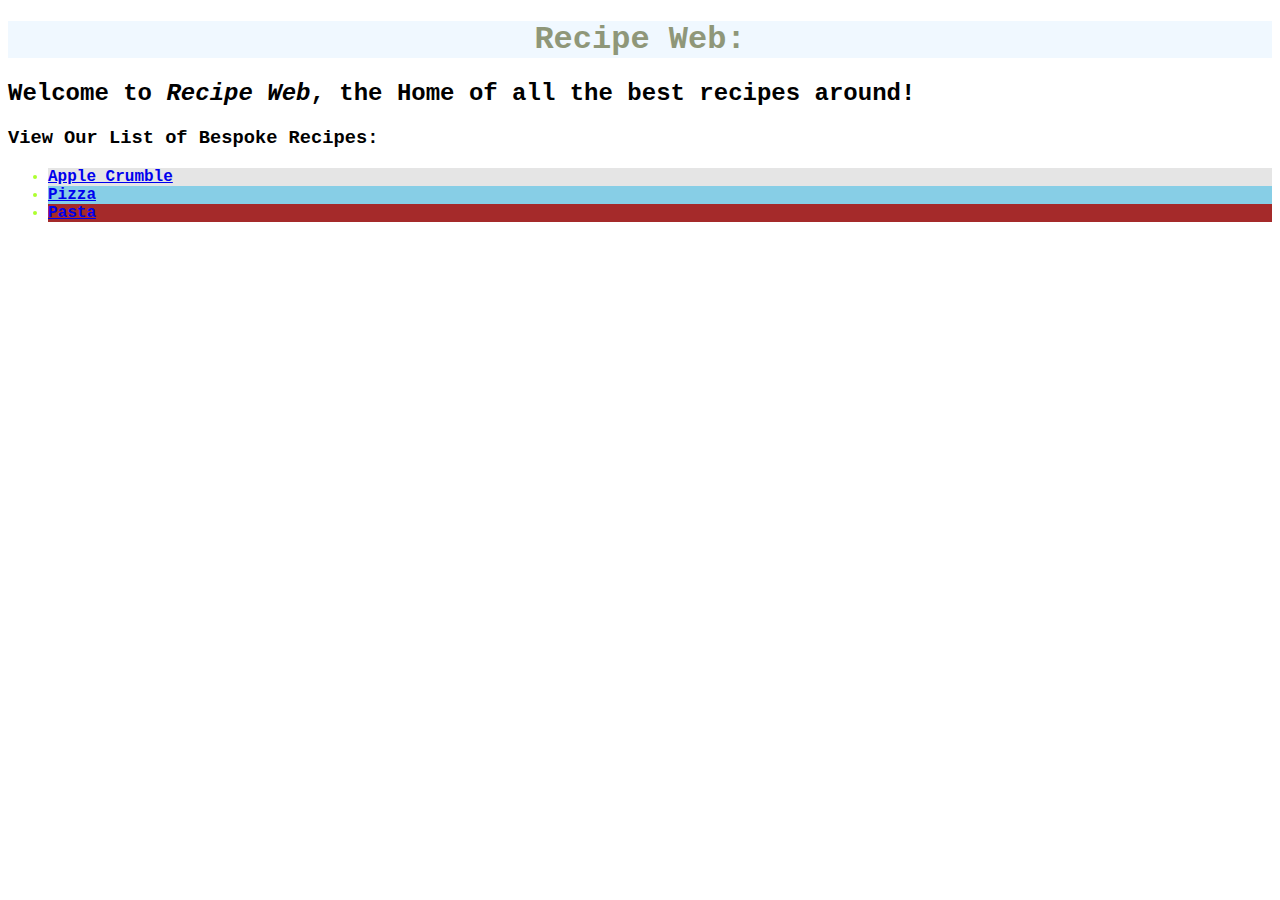
<file: index.html>
<!DOCTYPE html>
<html lang="en">
<head>
    <meta charset="UTF-8">
    <link rel="stylesheet" href="./styles.css">
    <meta name="viewport" content="width=device-width, initial-scale=1.0">
    <title>Recipes</title>
</head>
<body>
    <h1>Recipe Web:</h1>

    <h2>Welcome to <strong><em>Recipe Web</em></strong>, the Home of all the best recipes around!</h2>
    <H3>View Our List of Bespoke Recipes:</H3>
    <ul class="home">
        <li class="white"><a href="recipes/apple_crumble.html"><strong>Apple Crumble</strong></a></li>
        <li class="blue"><a href="recipes/pizza.html"><strong>Pizza</strong></a></li>
        <li class="pink"><a href="recipes/pasta.html"><strong>Pasta</strong></a></li>
    </ul>
</body>
</html>
</file>
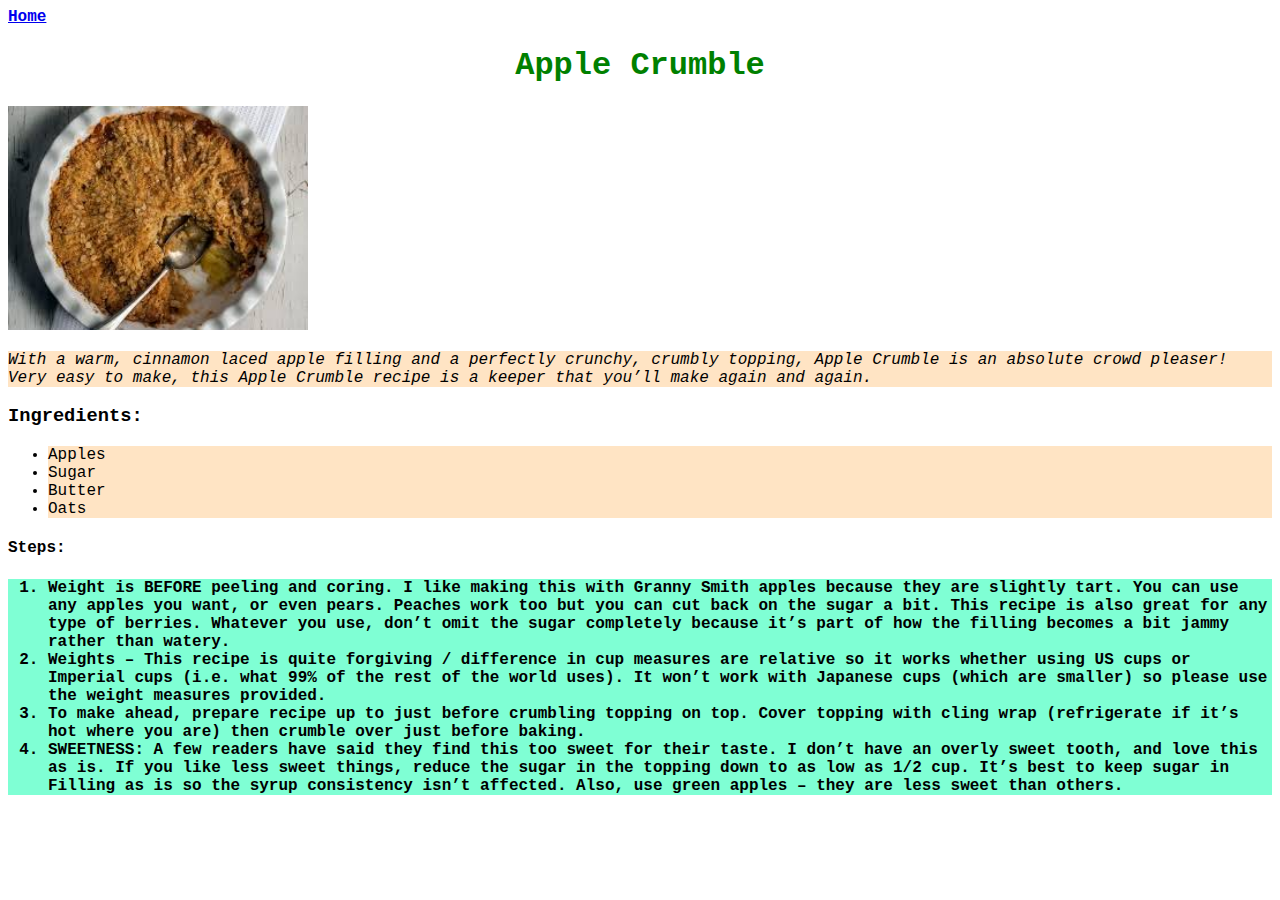
<file: recipes/apple_crumble.html>
<!DOCTYPE html>
<html lang="en">
<head>
    <meta charset="UTF-8">
    <meta name="viewport" content="width=device-width, initial-scale=1.0">
    <link rel="stylesheet" href="../styles.css">
    <title>Apple Crumble</title>
</head>
<body>
    <a href="../index.html"><strong>Home</strong></a>
    <h1 id="ac">Apple Crumble</h1>
    <img src="../images/apple_crumble.jpeg" alt="Apple Crumble" width="300" heoght="300">
    <p class="apples">With a warm, cinnamon laced apple filling and a perfectly crunchy, crumbly topping, Apple Crumble is an absolute crowd pleaser! Very easy to make, this Apple Crumble recipe is a keeper that you’ll make again and again.</p>

    <h3>Ingredients:</h3>
    <ul>
        <li>Apples</li>
        <li>Sugar</li>
        <li>Butter</li>
        <li>Oats</li>
    </ul>

    <h4>Steps:</h4>
    <ol class="lapple">
        <li>Weight is BEFORE peeling and coring. I like making this with Granny Smith apples because they are slightly tart. You can use any apples you want, or even pears.
            Peaches work too but you can cut back on the sugar a bit. This recipe is also great for any type of berries.
            Whatever you use, don’t omit the sugar completely because it’s part of how the filling becomes a bit jammy rather than watery.</li>
        <li>Weights – This recipe is quite forgiving / difference in cup measures are relative so it works whether using US cups or Imperial cups (i.e. what 99% of the rest of the world uses). It won’t work with Japanese cups (which are smaller) so please use the weight measures provided.</li>
        <li>To make ahead, prepare recipe up to just before crumbling topping on top. Cover topping with cling wrap (refrigerate if it’s hot where you are) then crumble over just before baking.</li>
        <li>SWEETNESS: A few readers have said they find this too sweet for their taste. I don’t have an overly sweet tooth, and love this as is. If you like less sweet things, reduce the sugar in the topping down to as low as 1/2 cup. It’s best to keep sugar in Filling as is so the syrup consistency isn’t affected. Also, use green apples – they are less sweet than others.</li>
    </ol>
</body>
</html>
</file>
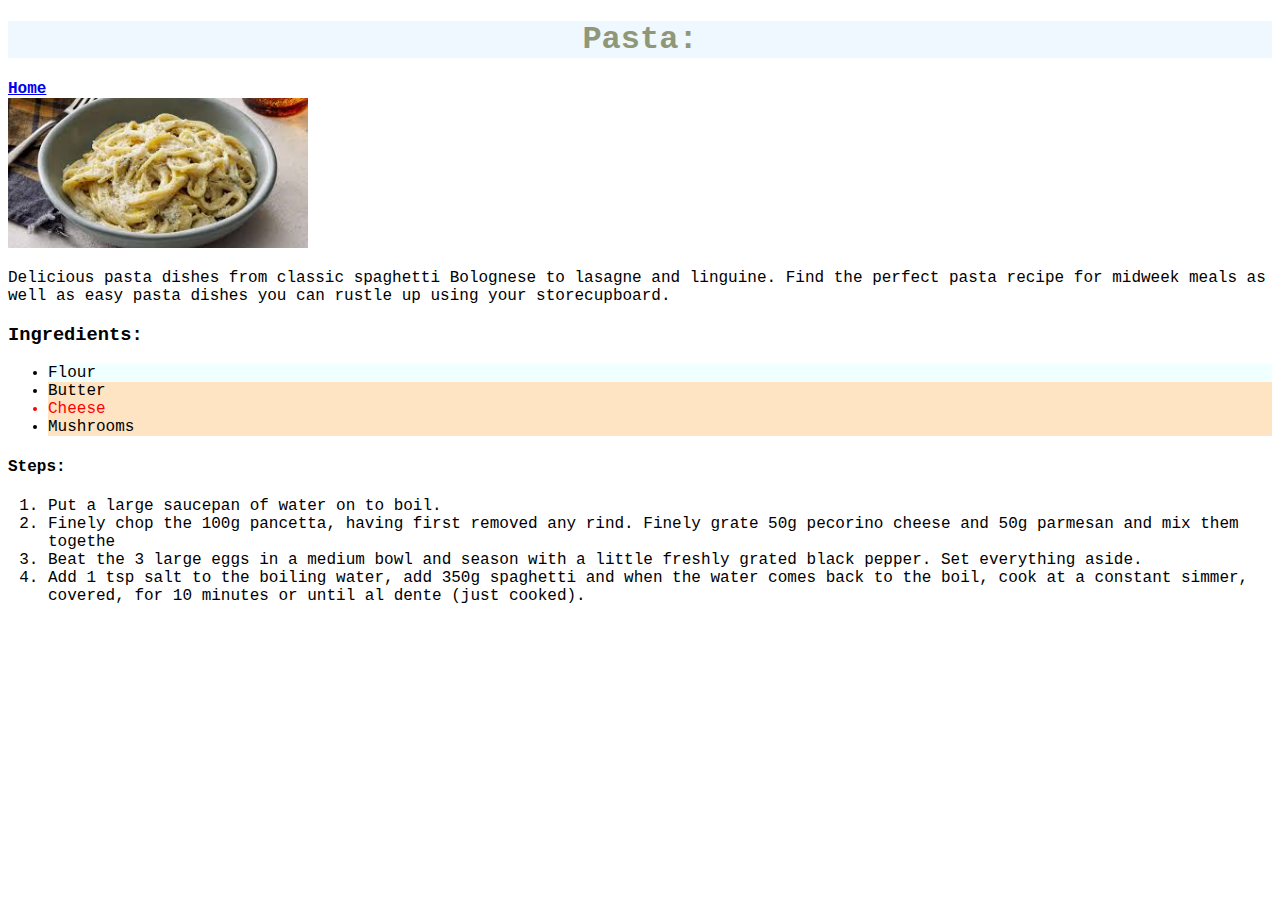
<file: recipes/pasta.html>
<!DOCTYPE html>
<html lang="en">
<head>
    <meta charset="UTF-8">
    <meta name="viewport" content="width=device-width, initial-scale=1.0">
    <link rel="stylesheet" href="../styles.css">
    <title>Pasta</title>
</head>
<body>
    <h1 id="pa">Pasta:</h1>
    <a href="../index.html"><strong>Home</strong></a>
    <br>
    <img src="../images/pasta.jpeg" alt="Pasta" width="300" heoght="300">
    <p>Delicious pasta dishes from classic spaghetti Bolognese to lasagne and linguine. Find the perfect pasta recipe for midweek meals as well as easy pasta dishes you can rustle up using your storecupboard.</p>

    <h3>Ingredients:</h3>
    <ul>
        <li class="one">Flour</li>
        <li class="two">Butter</li>
        <li class="three">Cheese</li>
        <li>Mushrooms</li>
    </ul>

    <h4>Steps:</h4>
    <ol>
        <li>Put a large saucepan of water on to boil.</li>
        <li>Finely chop the 100g pancetta, having first removed any rind. Finely grate 50g pecorino cheese and 50g parmesan and mix them togethe</li>
        <li>Beat the 3 large eggs in a medium bowl and season with a little freshly grated black pepper. Set everything aside.</li>
        <li>Add 1 tsp salt to the boiling water, add 350g spaghetti and when the water comes back to the boil, cook at a constant simmer, covered, for 10 minutes or until al dente (just cooked).</li>
    </ol>
    
</body>
</html>
</file>
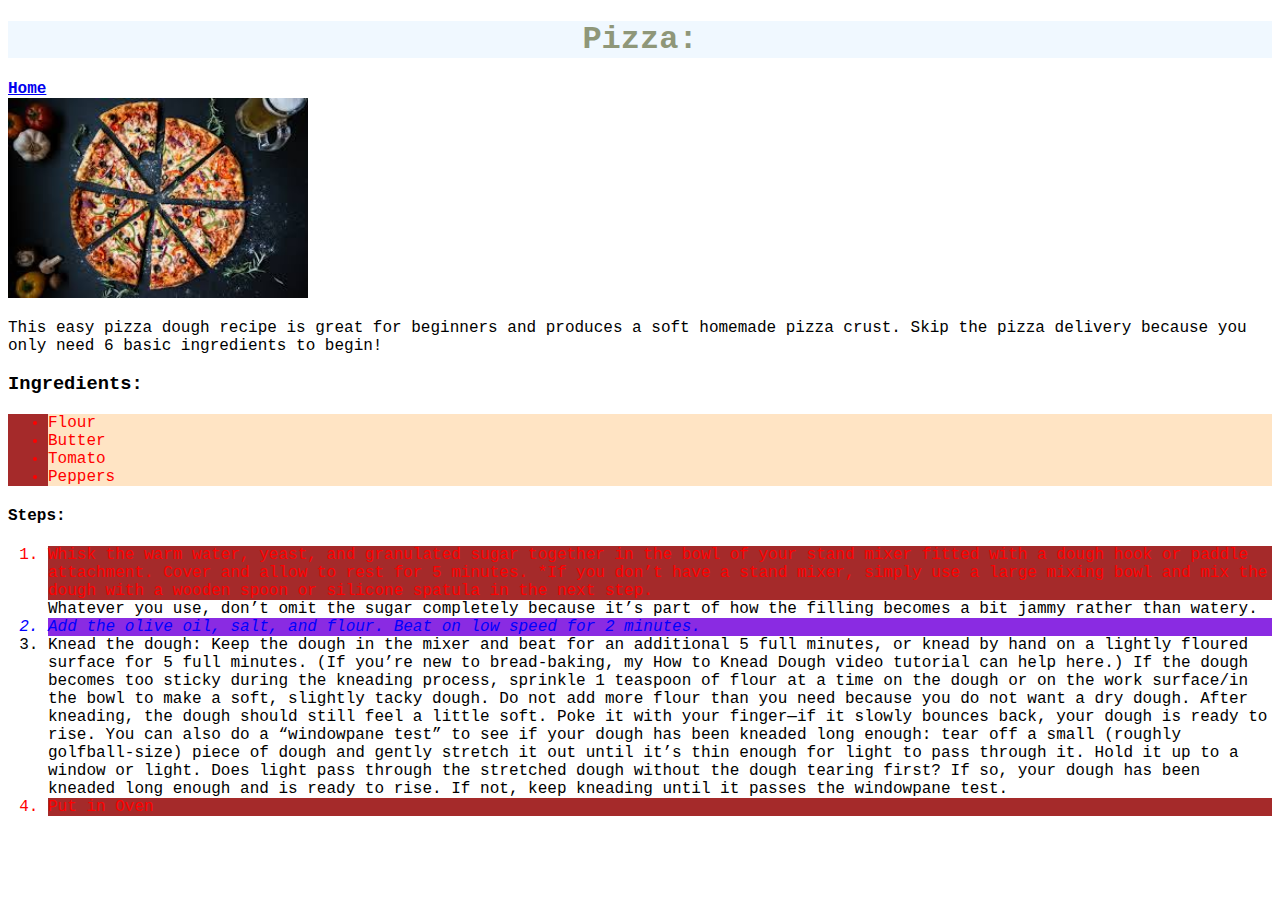
<file: recipes/pizza.html>
<!DOCTYPE html>
<html lang="en">
<head>
    <meta charset="UTF-8">
    <meta name="viewport" content="width=device-width, initial-scale=1.0">
    <link rel="stylesheet" href="../styles.css">
    <title>Pizza</title>
</head>
<body>
    <h1 id="p">Pizza:</h1>
    <a href="../index.html"><strong>Home</strong></a>
    <br>
    <img src="../images/pizza.jpeg" alt="Pizza" width="300" heoght="300">
    <p>This easy pizza dough recipe is great for beginners and produces a soft homemade pizza crust. Skip the pizza delivery because you only need 6 basic ingredients to begin!</p>

    <h3>Ingredients:</h3>
    <ul class="pizza">
        <li>Flour</li>
        <li>Butter</li>
        <li>Tomato</li>
        <li>Peppers</li>
    </ul>

    <h4>Steps:</h4>
    <ol>
        <li class="pizza">Whisk the warm water, yeast, and granulated sugar together in the bowl of your stand mixer fitted with a dough hook or paddle attachment. Cover and allow to rest for 5 minutes. *If you don’t have a stand mixer, simply use a large mixing bowl and mix the dough with a wooden spoon or silicone spatula in the next step.</li>
            Whatever you use, don’t omit the sugar completely because it’s part of how the filling becomes a bit jammy rather than watery.</li>
        <li class="what">Add the olive oil, salt, and flour. Beat on low speed for 2 minutes.</li>
        <li>Knead the dough: Keep the dough in the mixer and beat for an additional 5 full minutes, or knead by hand on a lightly floured surface for 5 full minutes. (If you’re new to bread-baking, my How to Knead Dough video tutorial can help here.) If the dough becomes too sticky during the kneading process, sprinkle 1 teaspoon of flour at a time on the dough or on the work surface/in the bowl to make a soft, slightly tacky dough. Do not add more flour than you need because you do not want a dry dough. After kneading, the dough should still feel a little soft. Poke it with your finger—if it slowly bounces back, your dough is ready to rise. You can also do a “windowpane test” to see if your dough has been kneaded long enough: tear off a small (roughly golfball-size) piece of dough and gently stretch it out until it’s thin enough for light to pass through it. Hold it up to a window or light. Does light pass through the stretched dough without the dough tearing first? If so, your dough has been kneaded long enough and is ready to rise. If not, keep kneading until it passes the windowpane test.</li>
        <li class="pizza">Put in Oven</li>
    </ol>
    
</body>
</html>
</file>
<file: styles.css>
* {
    font-family: courier;
}

h1 {
    font-family: courier, sans-serif;
    background-color: aliceblue;
    color: rgb(143,151,121);
    text-align: center;
}

h1#ac {
    background-color: white;
    color: green
}

ul.home {
    color: greenyellow;
}

ul li {
    background-color: bisque;
}

.one {
    background-color: azure;
}

.three {
    color: red;
}


.pink {
    background-color: brown;
}

.white {
    background-color: #e5e5e5;
}

.blue {
    background-color: rgb(135,206,230);
}

p.apples {
    font-style: italic;
    background-color: bisque;
}

.lapple {
    font-weight: bold;
    background-color: aquamarine;

}

.pizza {
    color: red;
    background-color: brown;
}

.what {
    font-style: italic;
    background-color: blueviolet;
    color: blue;
}
</file>
